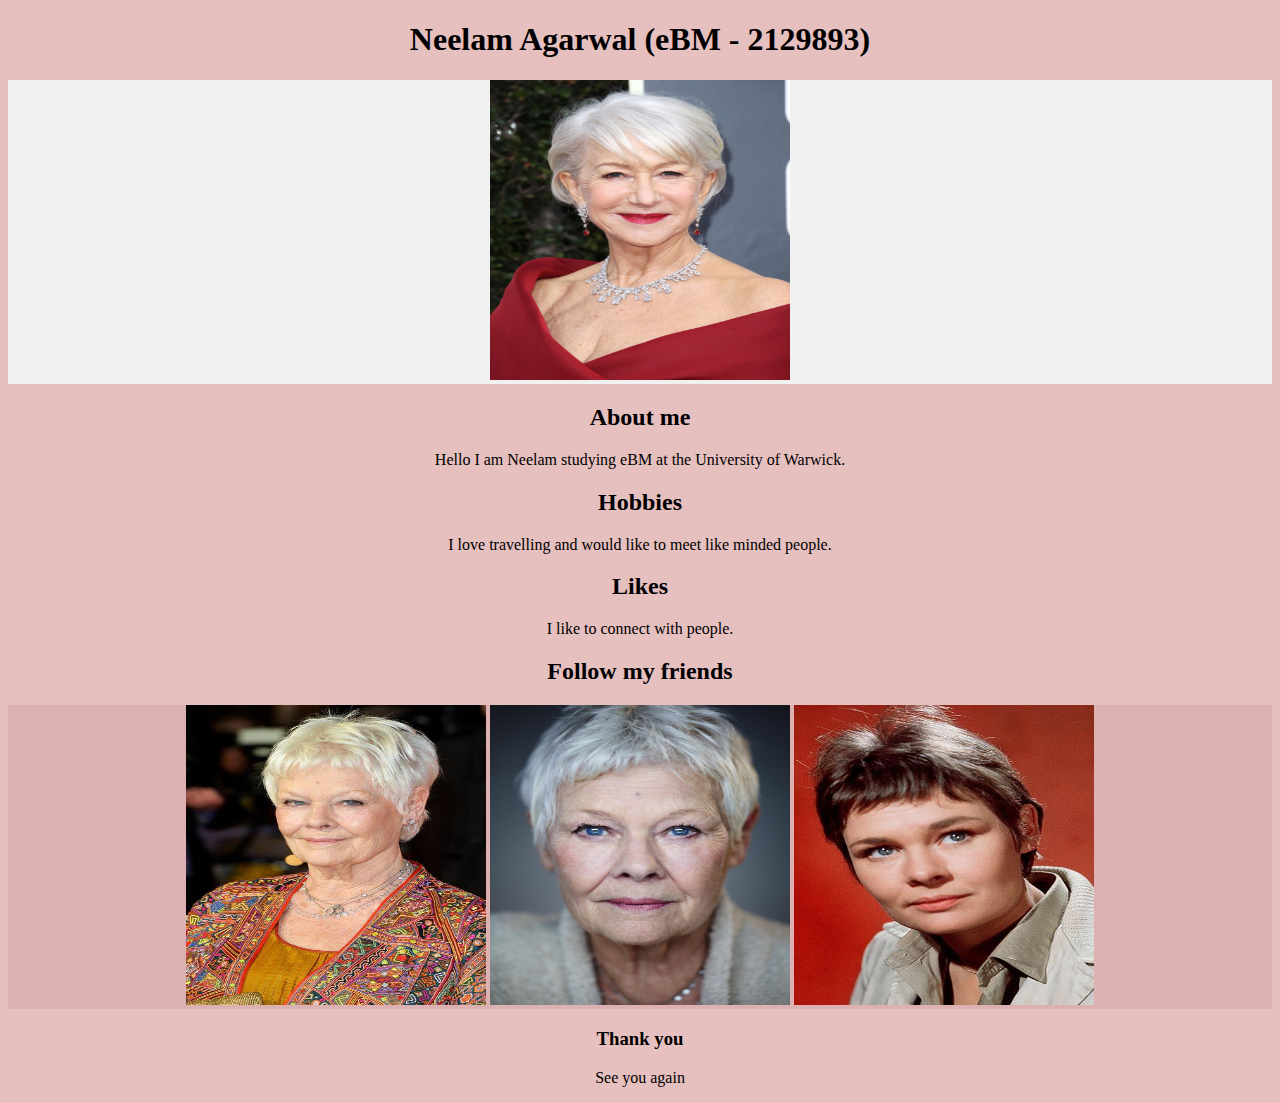
<file: index.html>
<!DOCTYPE html>
<html lang="en">
<head>
    <meta charset="UTF-8">
    <meta http-equiv="X-UA-Compatible" content="IE=edge">
    <meta name="viewport" content="width=device-width, initial-scale=1.0">
    <link rel="stylesheet" href="style.css">
</head>
<body>
    <h1>Neelam Agarwal (eBM - 2129893)</h1>
    <div class="header">

    <img src="R.jpg" alt="picture of the R"width= "300" height="300" img></img>
    </div>
    <h2>About me</h2>
    <p>Hello I am Neelam studying eBM at the University of Warwick. </p>
    <h2>Hobbies</h2>
    <p>I love travelling and would like to meet like minded people.</p>
    <h2>Likes</h2>
    <p>I like to connect with people.</p>
    <h2>Follow my friends</h2>
    <div class="header1">
   <a href="https://licencinho.github.io/Python-IMA/"> <img src="T.jpg" alt="picture of the T"width= "300" height="300" img></img></a>
   <a href="https://peonylaucw.github.io/IMA_2141702_LAUPeony/"> <img src="F.jpg" alt="picture of the F"width= "300" height="300" img></img></a>
   <a href="https://amritabajaj.github.io/HTML-CSS-WEBSITE/"> <img src="G.jpg" alt="picture of the G"width= "300" height="300" img></img></a>
</div>
<div class="footer"></div>
<h3>Thank you</h3>
<p> See you again </p>

    


    </body>
</html>
</file>
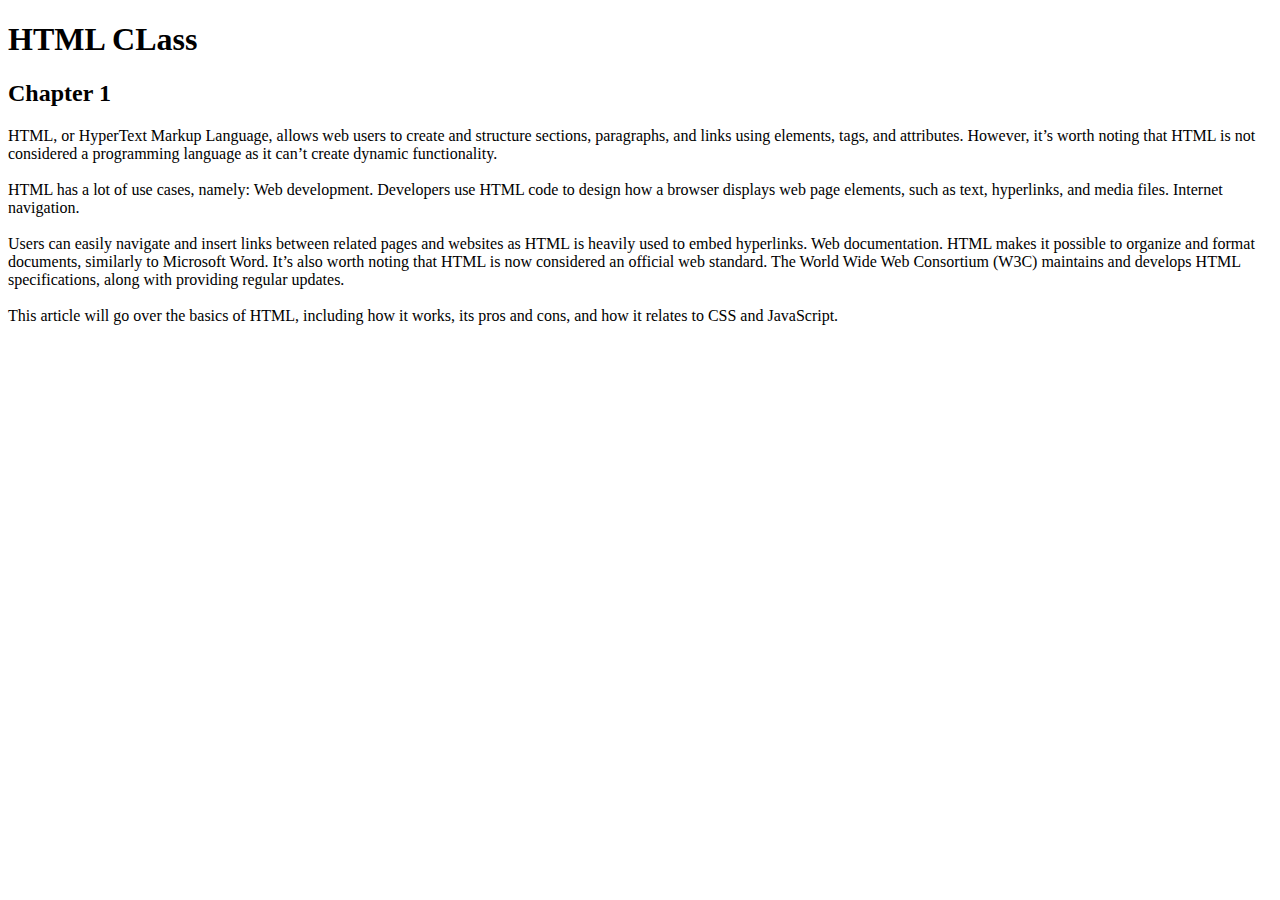
<file: html class.html>
<!DOCTYPE html>
<html lang="en">
<head>
    <meta charset="UTF-8">
    <meta http-equiv="X-UA-Compatible" content="IE=edge">
    <meta name="viewport" content="width=device-width, initial-scale=1.0">
    <title>Neelam Agarwal</title>
</head>
<body>
    <h1>HTML CLass</h1>
    <h2>Chapter 1</h2>
    <p>HTML, or HyperText Markup Language, allows web users to create and structure sections, paragraphs, and links using elements, tags, and attributes. However, it’s worth noting that HTML is not considered a programming language as it can’t create dynamic functionality. <br><br>

         HTML has a lot of use cases, namely:
        
        Web development. Developers use HTML code to design how a browser displays web page elements, such as text, hyperlinks, and media files. 
        Internet navigation. <br><br>
        Users can easily navigate and insert links between related pages and websites as HTML is heavily used to embed hyperlinks. 
        Web documentation. HTML makes it possible to organize and format documents, similarly to Microsoft Word.
        It’s also worth noting that HTML is now considered an official web standard. The World Wide Web Consortium (W3C) maintains and develops HTML specifications, along with providing regular updates.<br><br> 
        
        This article will go over the basics of HTML, including how it works, its pros and cons, and how it relates to CSS and JavaScript. </p>




    </body>
</html>
</file>
<file: style.css>
body {
    background-color: rgb(230, 191, 191);
    text-align: center
}
.header {
    background-color: rgb(241, 241, 241);

}

.header1 {
    background-color: rgb(221, 177, 177);

}

.footer {

    text-align: center;

  background-color: #5390d9;

  }
</file>
